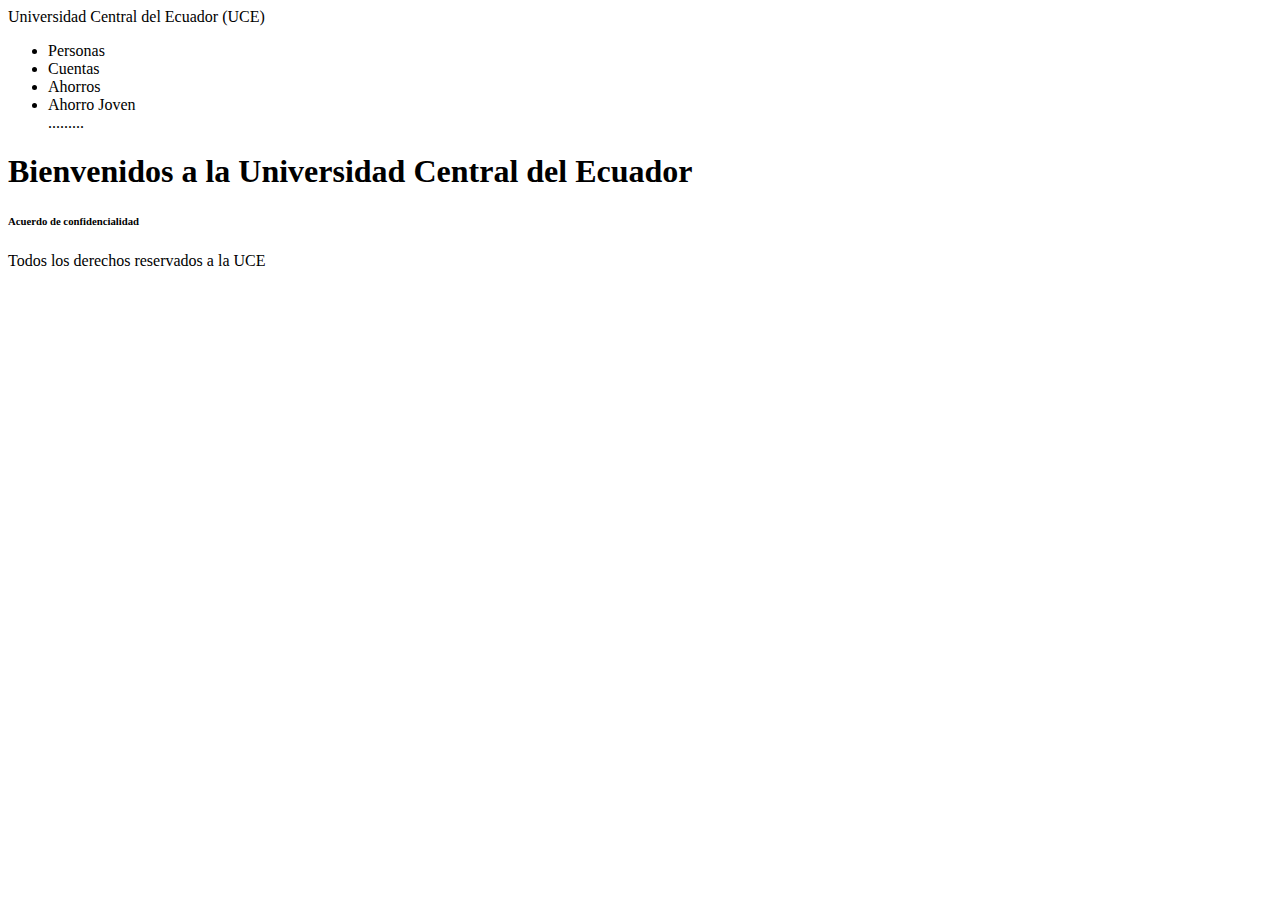
<file: index.html>
<!DOCTYPE html>
<html lang="en">

<head>
    <meta charset="UTF-8">
    <meta name="viewport" content="width=device-width, initial-scale=1.0">
    <title>Document</title>
</head>

<body>
    <header>
        Universidad Central del Ecuador (UCE)
    </header>
    <nav>
        <ul>
            <li>Personas</li>
            <li>Cuentas</li>
            <li>Ahorros</li>
            <li>Ahorro Joven</li>
            .........
        </ul>

    </nav>
    <section>
       <h1>Bienvenidos a la Universidad Central del Ecuador</h1>
        <h6>Acuerdo de confidencialidad</h6>
    </section>
    <footer>
        Todos los derechos reservados a la UCE
    </footer>
</body>

</html>
</file>
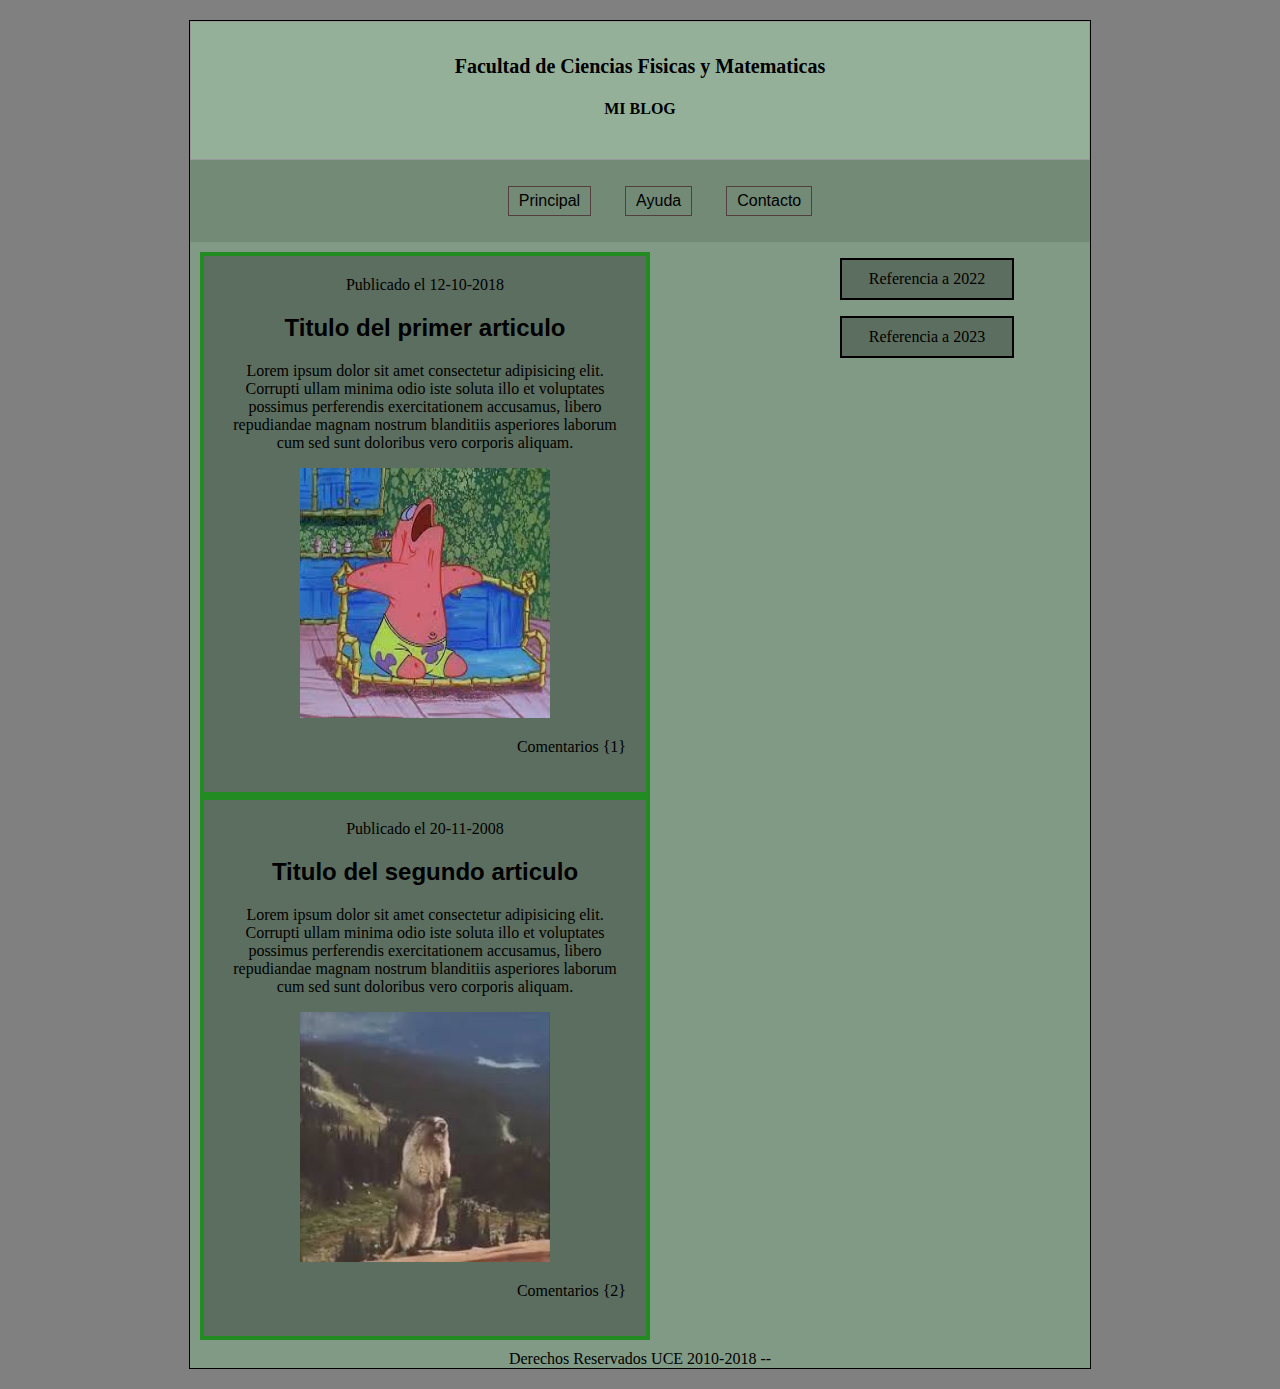
<file: html/blog.html>
<!DOCTYPE html>
<html lang="en">

<head>
    <meta charset="UTF-8">
    <meta name="viewport" content="width=device-width, initial-scale=1.0">
    <title>Document</title>
    <link rel="stylesheet" href="/css/contabilidad/blog.css">


</head>

<body>
    <div class="agrupar">
    <header class="cabecera">
        <h1>Facultad de Ciencias Fisicas y Matematicas</h1>
        <h4>MI BLOG</h4>
    </header>
    <nav class="menu">
        <ul>
            <li>Principal</li>
            <li>Ayuda</li>
            <li>Contacto</li>
        </ul>
    </nav>
 
    <section class="seccion">
        <article id="idarticulo1">
            <time datetime="12-10-2018">
                Publicado el 12-10-2018
            </time>
            <h2>Titulo del primer articulo</h2>
            <p>
                Lorem ipsum dolor sit amet consectetur adipisicing elit. Corrupti ullam minima odio iste soluta illo et
                voluptates possimus perferendis exercitationem accusamus, libero repudiandae magnam nostrum blanditiis
                asperiores laborum cum sed sunt doloribus vero corporis aliquam.
            </p>
            <img src="/img/patricio.jpg" alt="No se pudo cargar">
            <footer>
                <p>Comentarios {1}</p>
            </footer>
        </article>
        <article id="idarticulo2">

            <time datetime="20-11-2008">
                Publicado el 20-11-2008
            </time>
            <h2>Titulo del segundo articulo</h2>
            <p>
                Lorem ipsum dolor sit amet consectetur adipisicing elit. Corrupti ullam minima odio iste soluta illo et
                voluptates possimus perferendis exercitationem accusamus, libero repudiandae magnam nostrum blanditiis
                asperiores laborum cum sed sunt doloribus vero corporis aliquam.

            </p>
            <img src="/img/marmota.jpg" alt="No se pudo cargar la imagen">

            <footer>
                <p>Comentarios {2}</p>
            </footer>
        </article>
    </section>
    
    <aside class="referencias">
<blockquote cite="https://miblog2.com">
    Referencia a 2022
</blockquote>
<blockquote cite="https://miblog3.com">
    Referencia a 2023
</blockquote>
    </aside>

    <footer class="pie">
        Derechos Reservados UCE 2010-2018 --
    </footer>

</body>
</div>
</html>
</file>
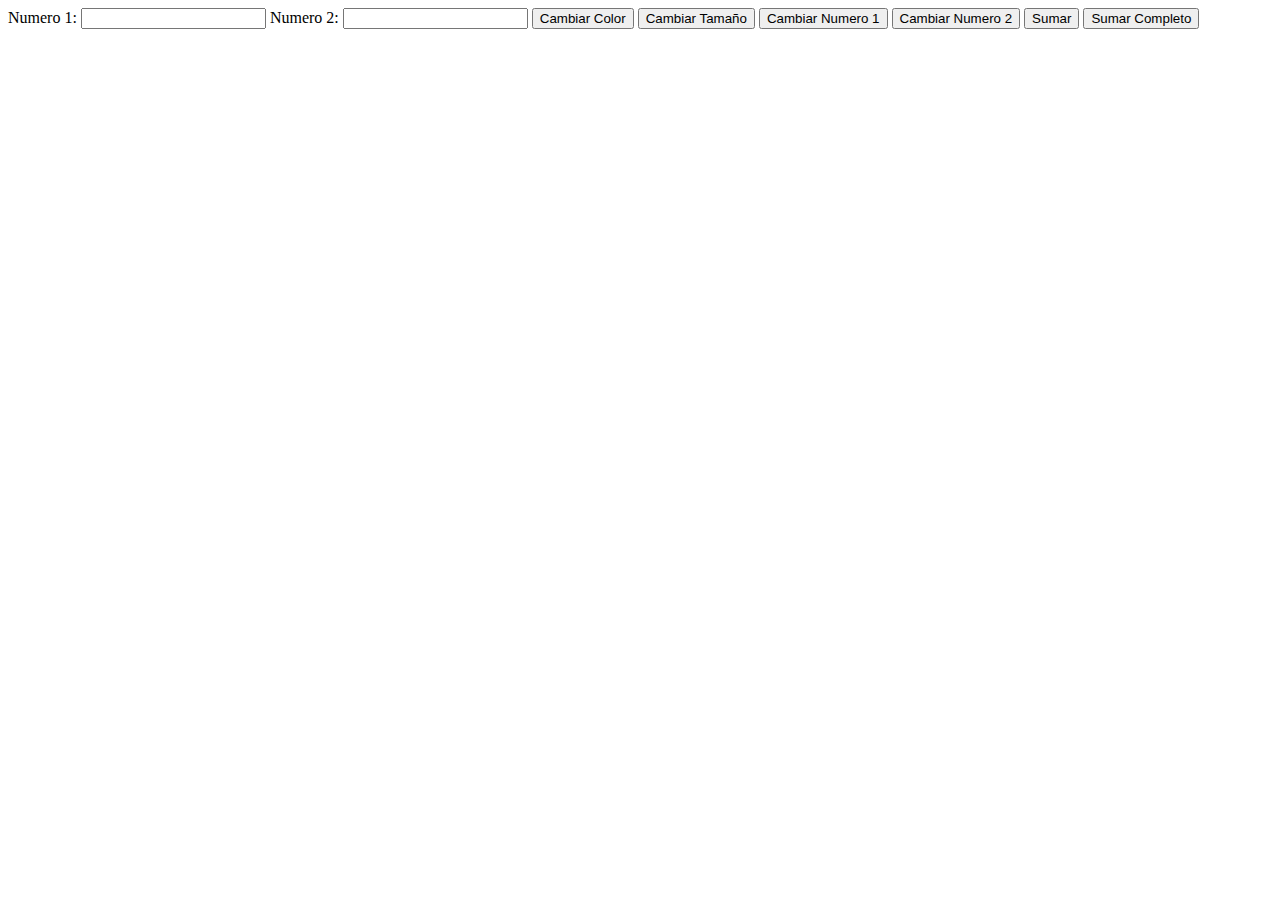
<file: html/calculadora.html>
<!DOCTYPE html>
<html lang="en">
<head>
    <meta charset="UTF-8">
    <meta name="viewport" content="width=device-width, initial-scale=1.0">
    <title>Document</title>
    <script>
        function cambiarTexto(idElemento){
        
            document.getElementById(idElemento).style.background="yellow";
            document.getElementById(idElemento).style.fontSize="30px"

        }
        function sumar(numero1 ,numero2){

            var total = numero1 + numero2;
            console.log(total);

        }
        function sumarCompleto(numero1 ,numero2){
        var num1 = parseInt( document.getElementById('idnumero1').value);
        var num2 = parseInt( document.getElementById('idnumero2').value);

        var total = num1 + num2;
        console.log(total);

}

    </script>

</head>
<body>
    
<header></header>
<nav></nav>
<section>
<label id="idlabelnumero1" for="idnumero1">Numero 1:</label>
<input id="idnumero1" type="number" >
<label id="idlabelnumero2" for="idnumero2">Numero 2:</label>
<input id="idnumero2" type="number">

<button onclick="document.getElementById('idlabelnumero1').style.color='blue'">Cambiar Color</button>
<button onclick="document.getElementById('idlabelnumero1').style.fontSize='30px'">Cambiar Tamaño</button>


<button onclick="cambiarTexto('idlabelnumero1')">Cambiar Numero 1</button>
<button onclick="cambiarTexto('idlabelnumero2')">Cambiar Numero 2</button>


<button onclick="sumar(document.getElementById('idnumero1').value,document.getElementById('idnumero2').value)">Sumar </button>
<button onclick="sumarCompleto()">Sumar Completo</button>


</section>
<footer></footer>

</body>
</html>
</file>
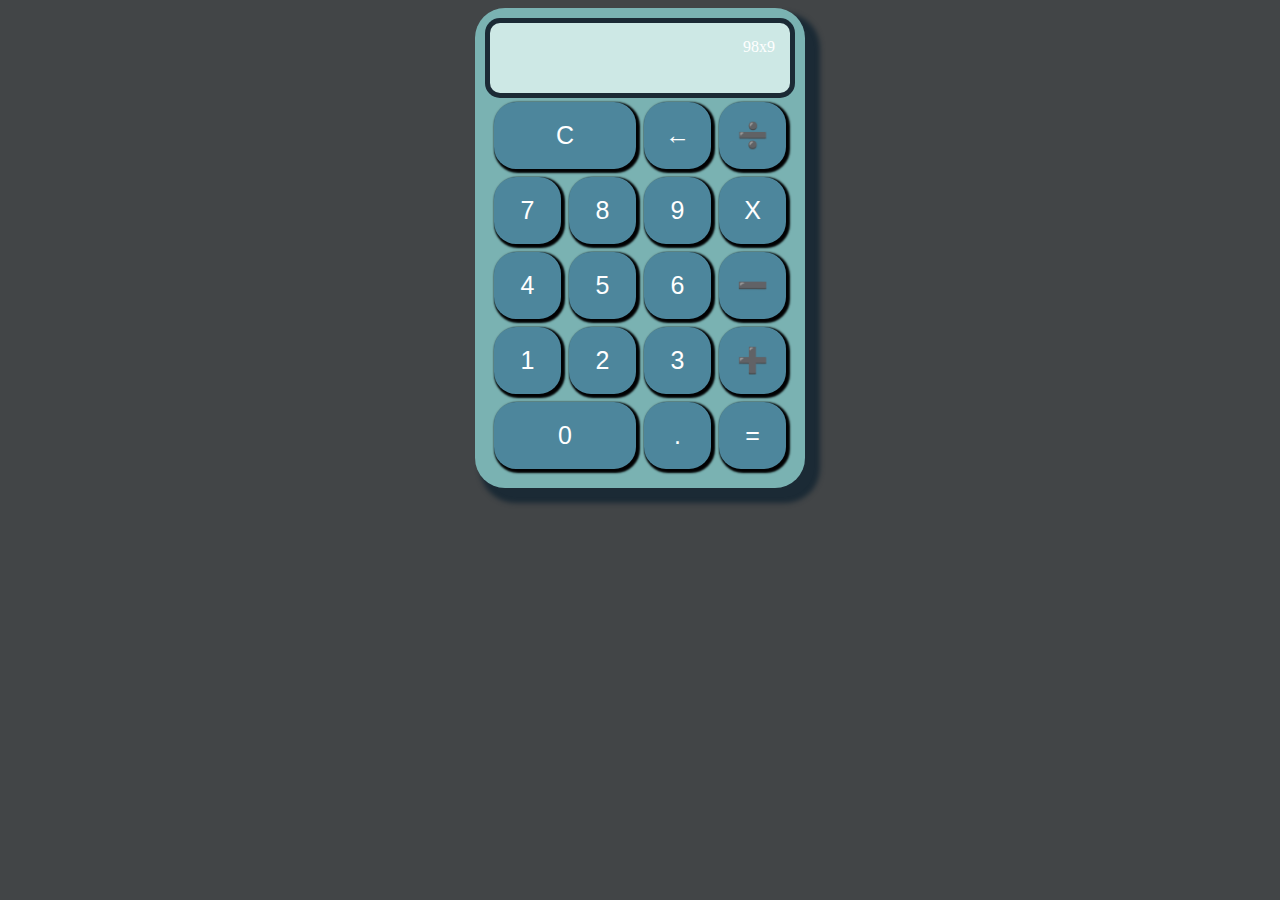
<file: html/calculadoraCompleta.html>
<!DOCTYPE html>
<html lang="en">
<head>
    <meta charset="UTF-8">
    <meta name="viewport" content="width=device-width, initial-scale=1.0">
    <title>Document</title>
    <link rel="stylesheet" href="../css/calculadora.css">
</head>
<body>

<header></header>
<nav></nav>
<section>

    <div class="container">

        <div class="calculadora">
            <div class="display">98x9</div>
            <button class="col-2">C</button>
             
              <button>&larr;</button>
              <button>&#10135</button>
              <button>7</button>
              <button>8</button>
              <button>9</button>
              <button>X</button>
              <button>4</button>
              <button>5</button>
              <button>6</button>
              <button>&#10134</button>
              <button>1</button>
              <button>2</button>
              <button>3</button>
              <button>&#10133</button>
              <button class="col-2">0</button>
              <button>.</button>
              <button>=</button>
            




        </div>

    
    </div>

</section>
<footer></footer>


</body>
</html>
</file>
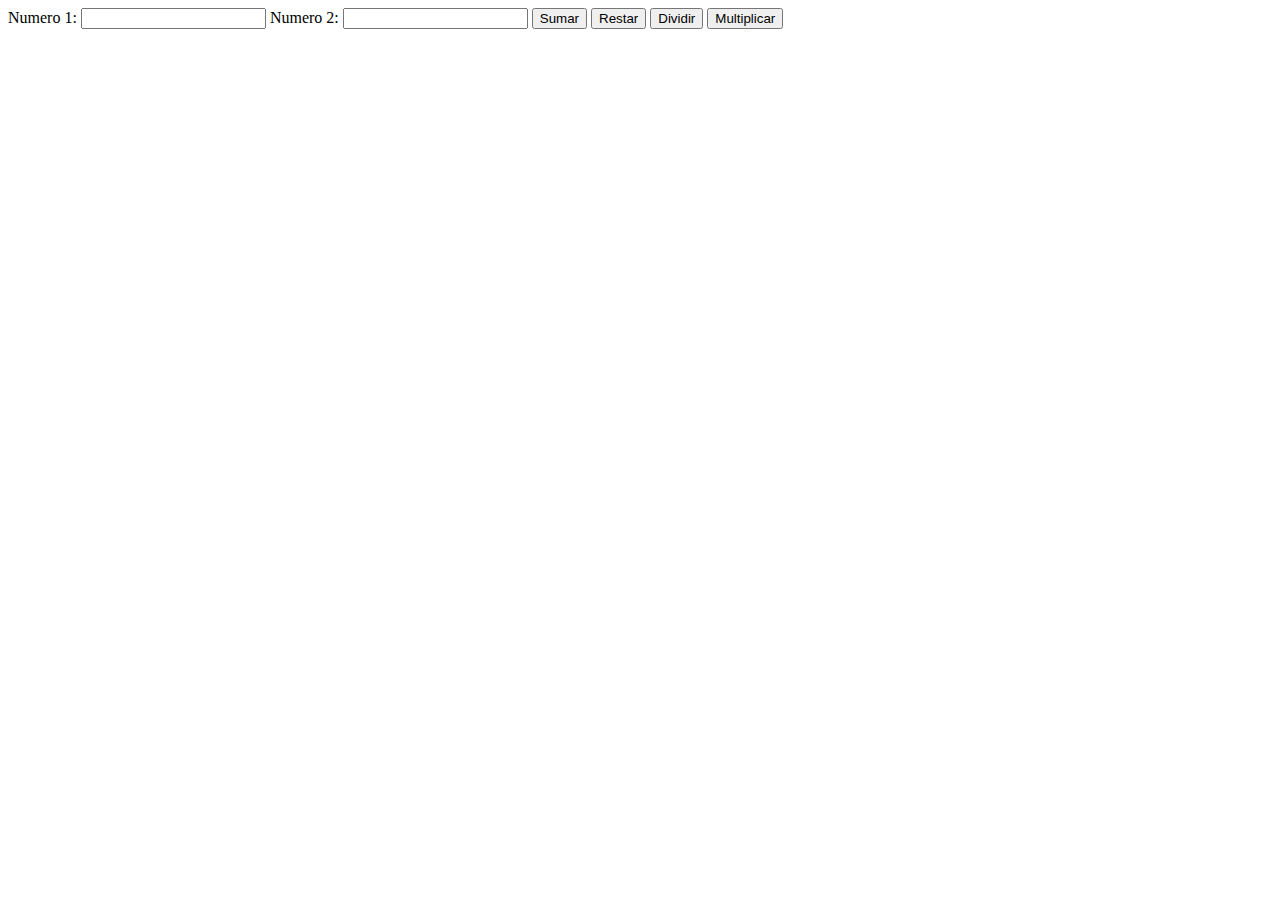
<file: html/calculadoraExterna.html>
<!DOCTYPE html>
<html lang="en">
<head>
    <meta charset="UTF-8">
    <meta name="viewport" content="width=device-width, initial-scale=1.0">
    <title>Document</title>
    <script src="/js/calculadora.js">
       
      

    </script>

</head>
<body>
    
<header></header>
<nav></nav>
<section>
<label id="idlabelnumero1" for="idnumero1">Numero 1:</label>
<input id="idnumero1" type="number" >
<label id="idlabelnumero2" for="idnumero2">Numero 2:</label>
<input id="idnumero2" type="number">



<button onclick="sumar('idnumero1','idnumero2')">Sumar</button>
<button onclick="restar('idnumero1','idnumero2')">Restar</button>

<button onclick="dividir('idnumero1','idnumero2')">Dividir</button>

<button onclick="multiplicar('idnumero1','idnumero2')">Multiplicar</button>


<label id="idResultado"></label>


</section>
<footer></footer>

</body>
</html>
</file>
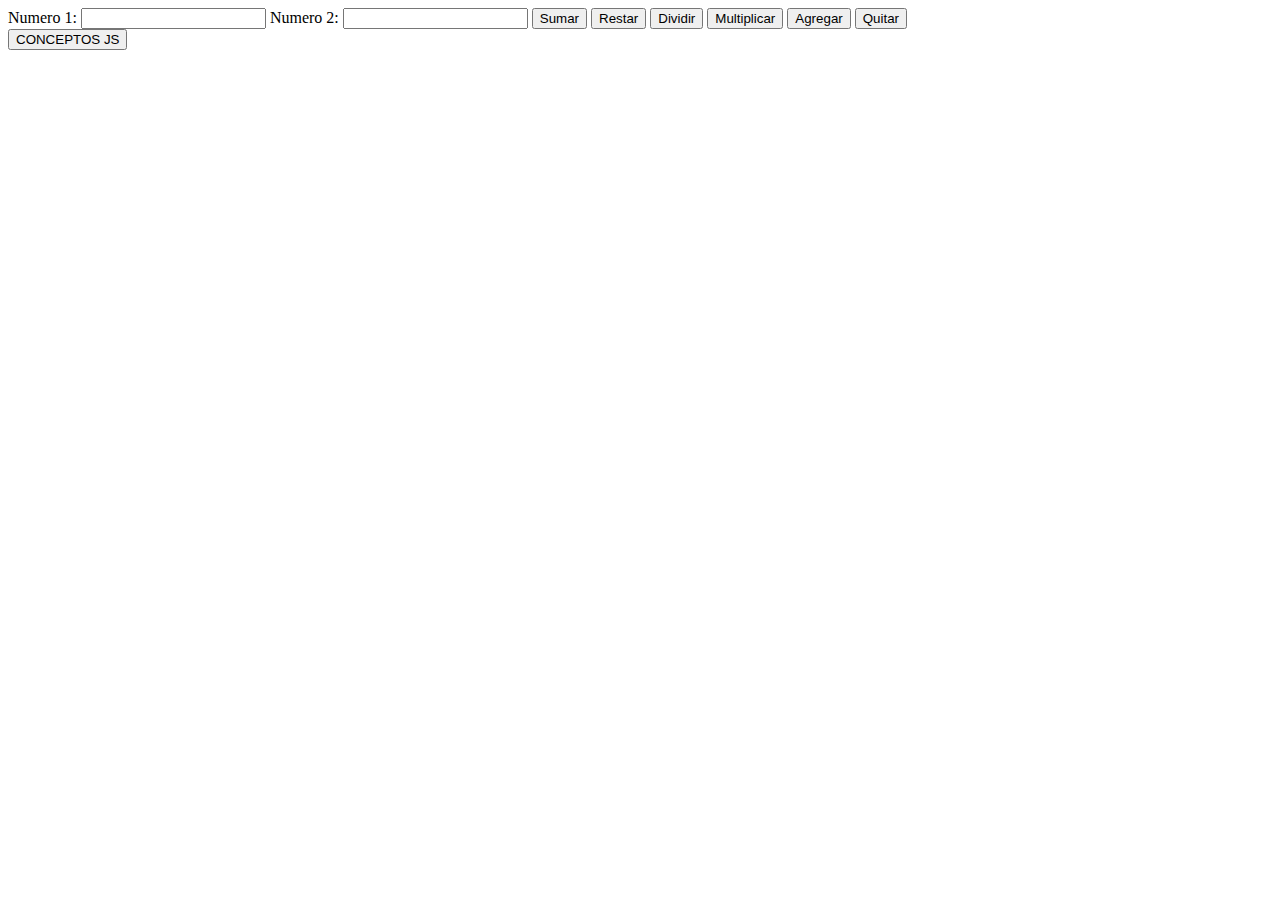
<file: html/calculadoraExternaLambda.html>
<!DOCTYPE html>
<html lang="en">
<head>
    <meta charset="UTF-8">
    <meta name="viewport" content="width=device-width, initial-scale=1.0">
    <title>Document</title>

    <script src="/js/calculadoraLambda.js"></script>

</head>
<body>
    
  
    <header></header>
    <nav></nav>
    <section>
    <label id="idlabelnumero1" for="idnumero1">Numero 1:</label>
    <input id="idnumero1" type="number" >
    <label id="idlabelnumero2" for="idnumero2">Numero 2:</label>
    <input id="idnumero2" type="number">
    
    
    
    <button onclick="sumar('idnumero1','idnumero2')">Sumar</button>
    <button onclick="restar('idnumero1','idnumero2')">Restar</button>
    
    <button onclick="dividir('idnumero1','idnumero2')">Dividir</button>
    
    <button onclick="multiplicar('idnumero1','idnumero2')">Multiplicar</button>
    
    <button onclick="agregarElemento()">Agregar</button>
    <button onclick="quitarElemento()">Quitar</button>
    
    
    <label id="idResultado"></label>
    
    <div id="idDivision"></div>
    

    <button onclick="conceptosJS()">CONCEPTOS JS</button>


    </section>
    <footer></footer>
    



</body>
</html>
</file>
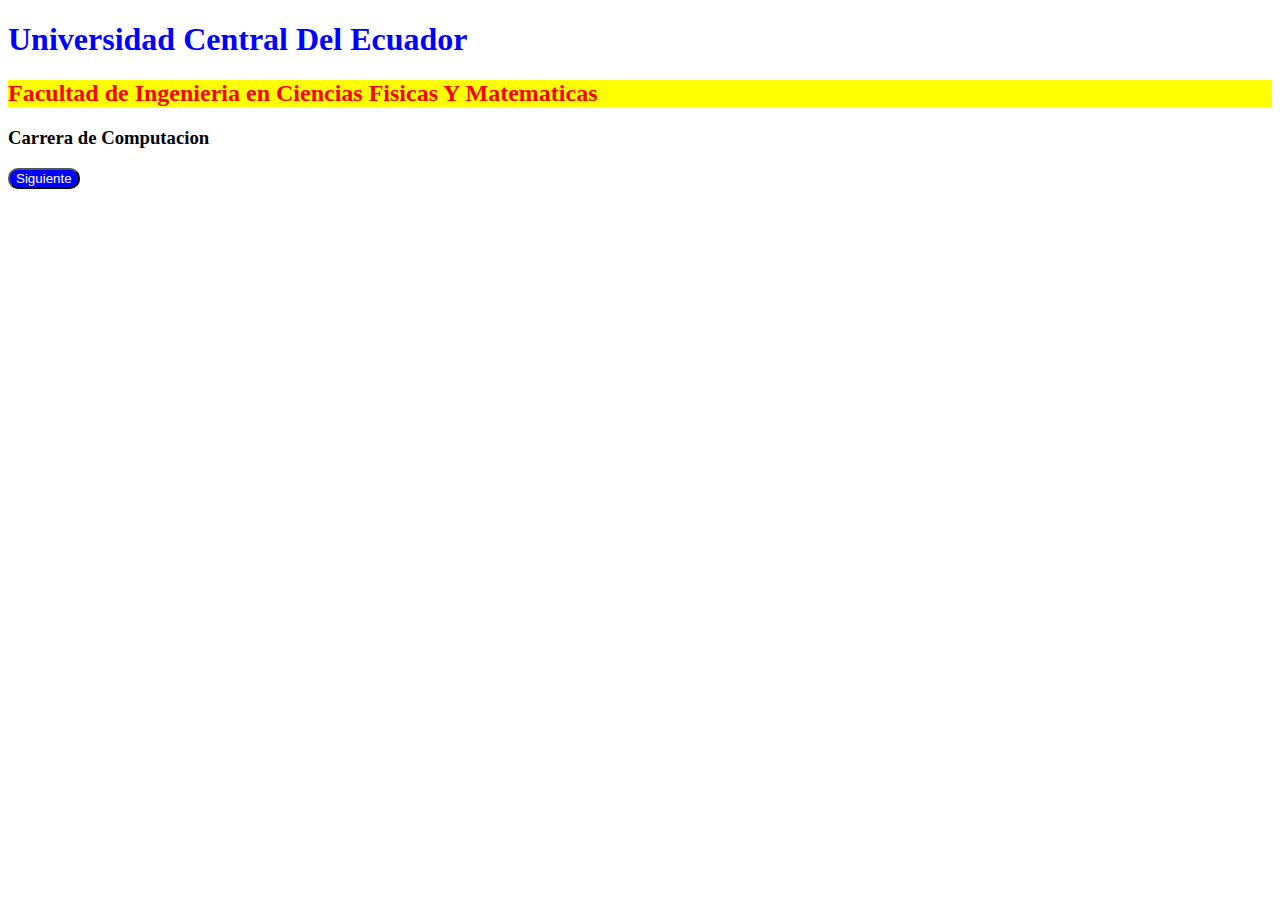
<file: html/cssenlinea.html>
<!DOCTYPE html>
<html lang="en">
<head>
    <meta charset="UTF-8">
    <meta name="viewport" content="width=device-width, initial-scale=1.0">
    <title>Document</title>
</head>
<body>
    

<header>



</header>

<nav></nav>

<section>
    <h1 style="color: blue;">Universidad Central Del Ecuador</h1>
    <h2 style="color: red;background-color: yellow;">Facultad de Ingenieria en Ciencias Fisicas Y Matematicas</h2>
   <h3 style="font-family: 'Times New Roman', Times, serif;">Carrera de Computacion</h3>

    <button style="color: white;background-color: blue;border-radius: 10px;">Siguiente</button>
</section>
<footer>

</footer>


</body>
</html>
</file>
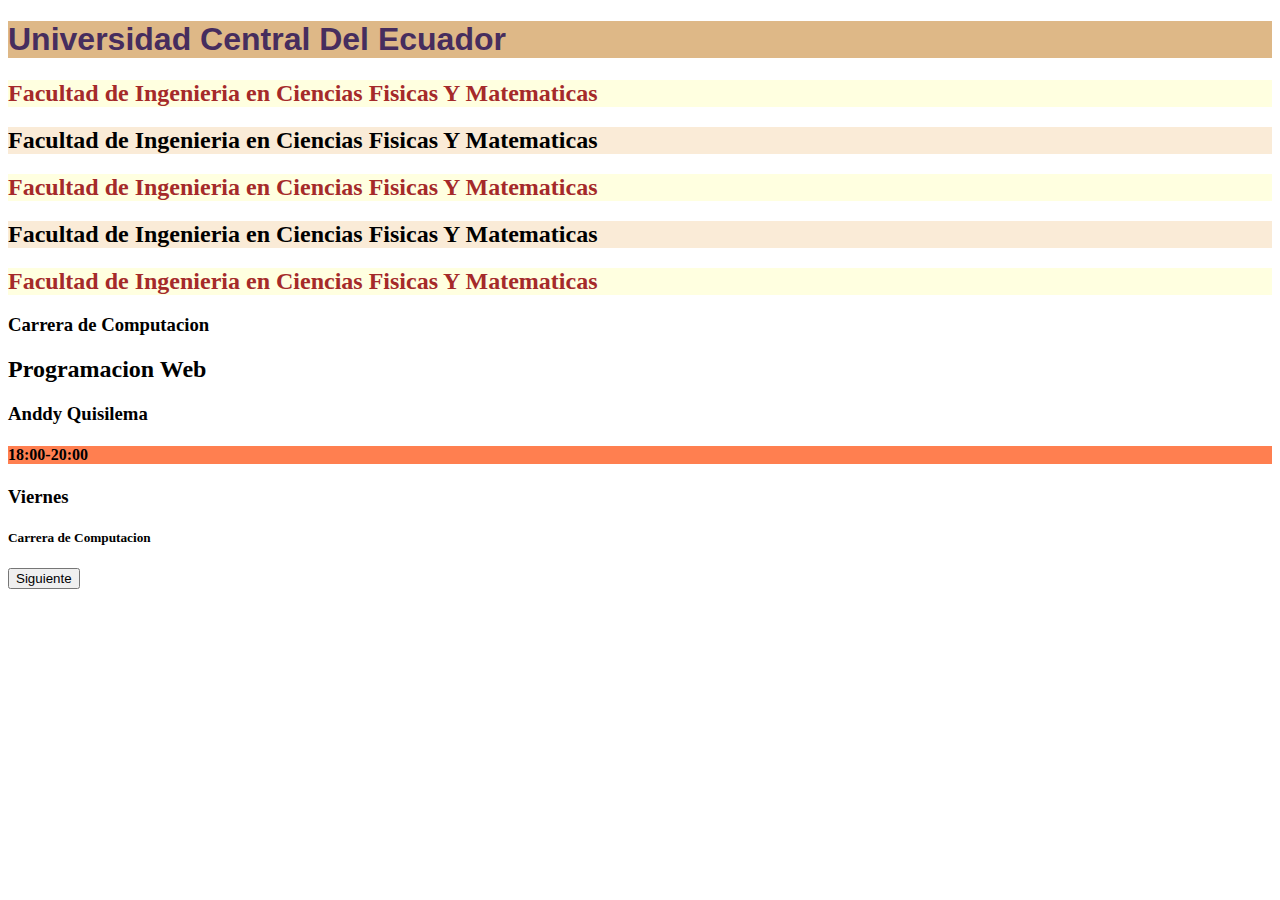
<file: html/cssexterno.html>
<!DOCTYPE html>
<html lang="en">
<head>
    <meta charset="UTF-8">
    <meta name="viewport" content="width=device-width, initial-scale=1.0">
    <title>Document</title>

<link rel="stylesheet" href="/css/contabilidad/cssexterno.css">


</head>
<body>
    
    <header>



    </header>
    
    <nav></nav>
    
    <section>
        <h1>Universidad Central Del Ecuador</h1>
        
        <h2 class="clasemedia">Facultad de Ingenieria en Ciencias Fisicas Y Matematicas</h2>
        <h2 class="clasealta">Facultad de Ingenieria en Ciencias Fisicas Y Matematicas</h2>
        
        <h2 class="clasemedia">Facultad de Ingenieria en Ciencias Fisicas Y Matematicas</h2>
        <h2 class="clasealta">Facultad de Ingenieria en Ciencias Fisicas Y Matematicas</h2>
        <h2 class="clasemedia">Facultad de Ingenieria en Ciencias Fisicas Y Matematicas</h2>
        

        
        
        <h3>Carrera de Computacion</h3>
        <h2>Programacion Web</h2>
        <h3>Anddy Quisilema</h3>
        <h4 class="clasehora">18:00-20:00</h4>
        <h3>Viernes</h3>
        <h5>Carrera de Computacion</h5>

    
        <button >Siguiente</button>
    </section>
    <footer>
    
    </footer>
    


</body>
</html>
</file>
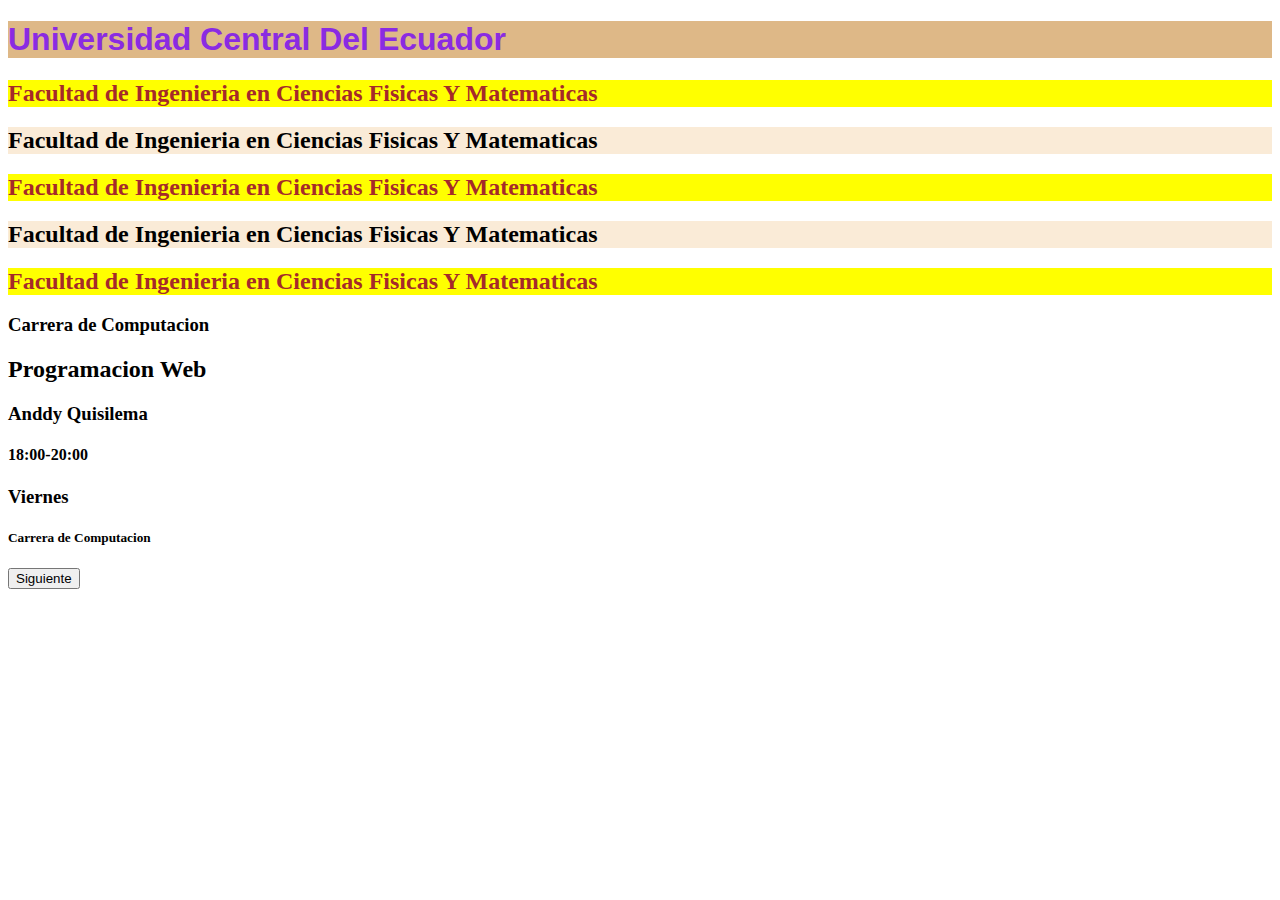
<file: html/cssinterno.html>
<!DOCTYPE html>
<html lang="en">
<head>
    <meta charset="UTF-8">
    <meta name="viewport" content="width=device-width, initial-scale=1.0">
    <title>Document</title>


     <!--todos los estilos de manera interna-->

<style>
   /*Comentario*/
    /*Uniersal*/
    /*
    *{
        color: blue;
        background-color:aliceblue;
    }
    */
    /*Por tipo de elemento*/

h1{
    color: blueviolet;
    background: burlywood;
    font-family: 'Lucida Sans', 'Lucida Sans Regular', 'Lucida Grande', 'Lucida Sans Unicode', Geneva, Verdana, sans-serif;
}

.clasemedia{
    color: brown;
    background-color: yellow;
}
.clasealta{
    color: black;
    background-color: antiquewhite;
}
</style>


</head>
<body>
    
    <header>



    </header>
    
    <nav></nav>
    
    <section>
        <h1>Universidad Central Del Ecuador</h1>
        
        <h2 class="clasemedia">Facultad de Ingenieria en Ciencias Fisicas Y Matematicas</h2>
        <h2 class="clasealta">Facultad de Ingenieria en Ciencias Fisicas Y Matematicas</h2>
        
        <h2 class="clasemedia">Facultad de Ingenieria en Ciencias Fisicas Y Matematicas</h2>
        <h2 class="clasealta">Facultad de Ingenieria en Ciencias Fisicas Y Matematicas</h2>
        <h2 class="clasemedia">Facultad de Ingenieria en Ciencias Fisicas Y Matematicas</h2>
        

        
        
        <h3>Carrera de Computacion</h3>
        <h2>Programacion Web</h2>
        <h3>Anddy Quisilema</h3>
        <h4>18:00-20:00</h4>
        <h3>Viernes</h3>
        <h5>Carrera de Computacion</h5>

    
        <button >Siguiente</button>
    </section>
    <footer>
    
    </footer>
    


</body>
</html>
</file>
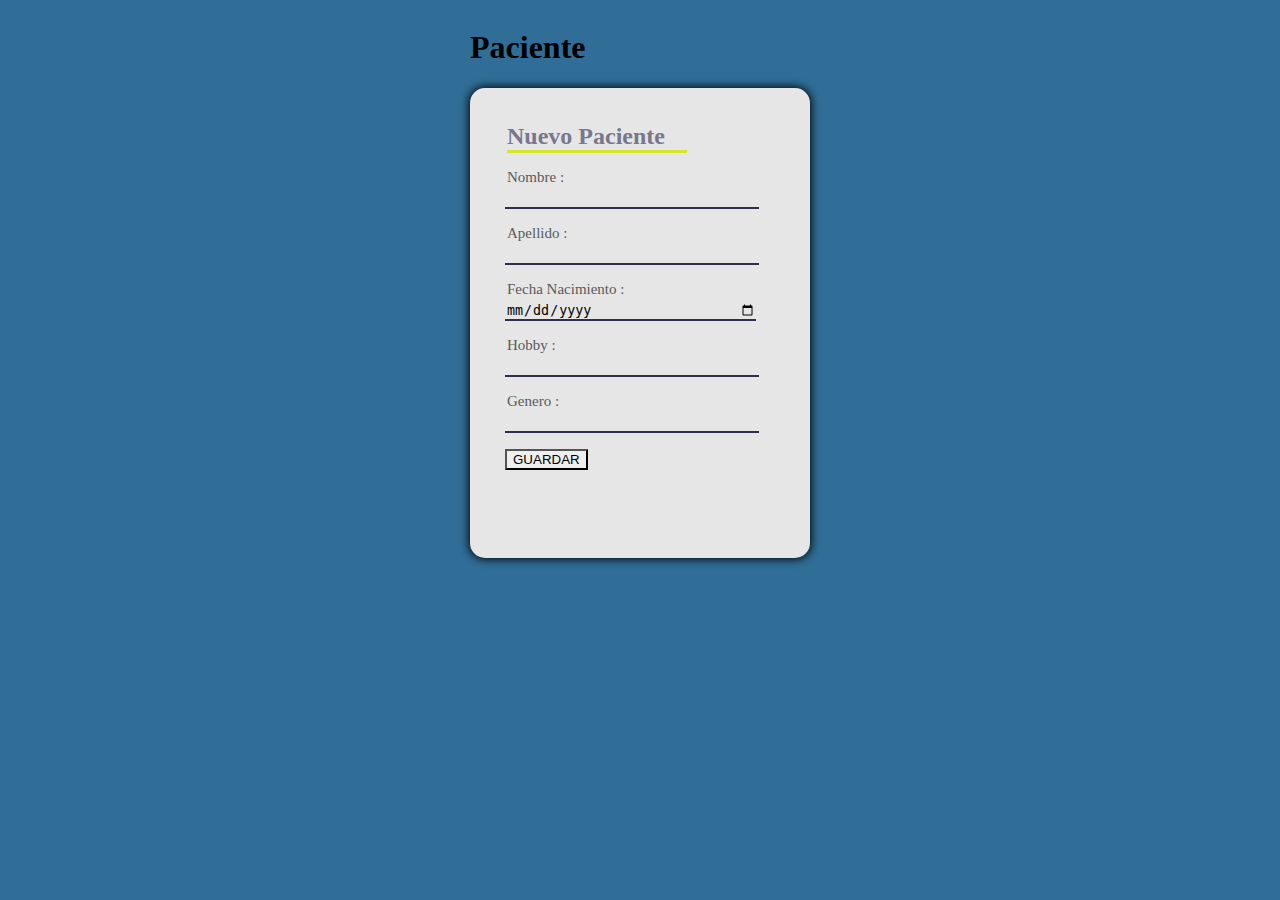
<file: html/formularioPaciente.html>
<!DOCTYPE html>
<html lang="en">

<head>
    <meta charset="UTF-8">
    <meta name="viewport" content="width=device-width, initial-scale=1.0">
    <title>Document</title>
    <link rel="stylesheet" href="../css/formularioPaciente.css">
</head>

<body>
    <div class="container">
        <div class="formulario">
            <header>
                <h1>Paciente</h1>
            </header>
            <nav></nav>
            <section>
                <form  class="form" action="">
                    <h2>Nuevo Paciente</h2>
                    <p type="Nombre : "><input type="text"></p>
                    <p type="Apellido : "><input type="text"></p>
                    <p type="Fecha Nacimiento : "><input type="date"></p>
                    <p type="Hobby : "><input type="text"></p>
                    <p type="Genero : "><input type="text"></p>
                    <button>GUARDAR</button>
                </form>

            </section>
            <footer></footer>
        </div>
    </div>
</body>

</html>
</file>
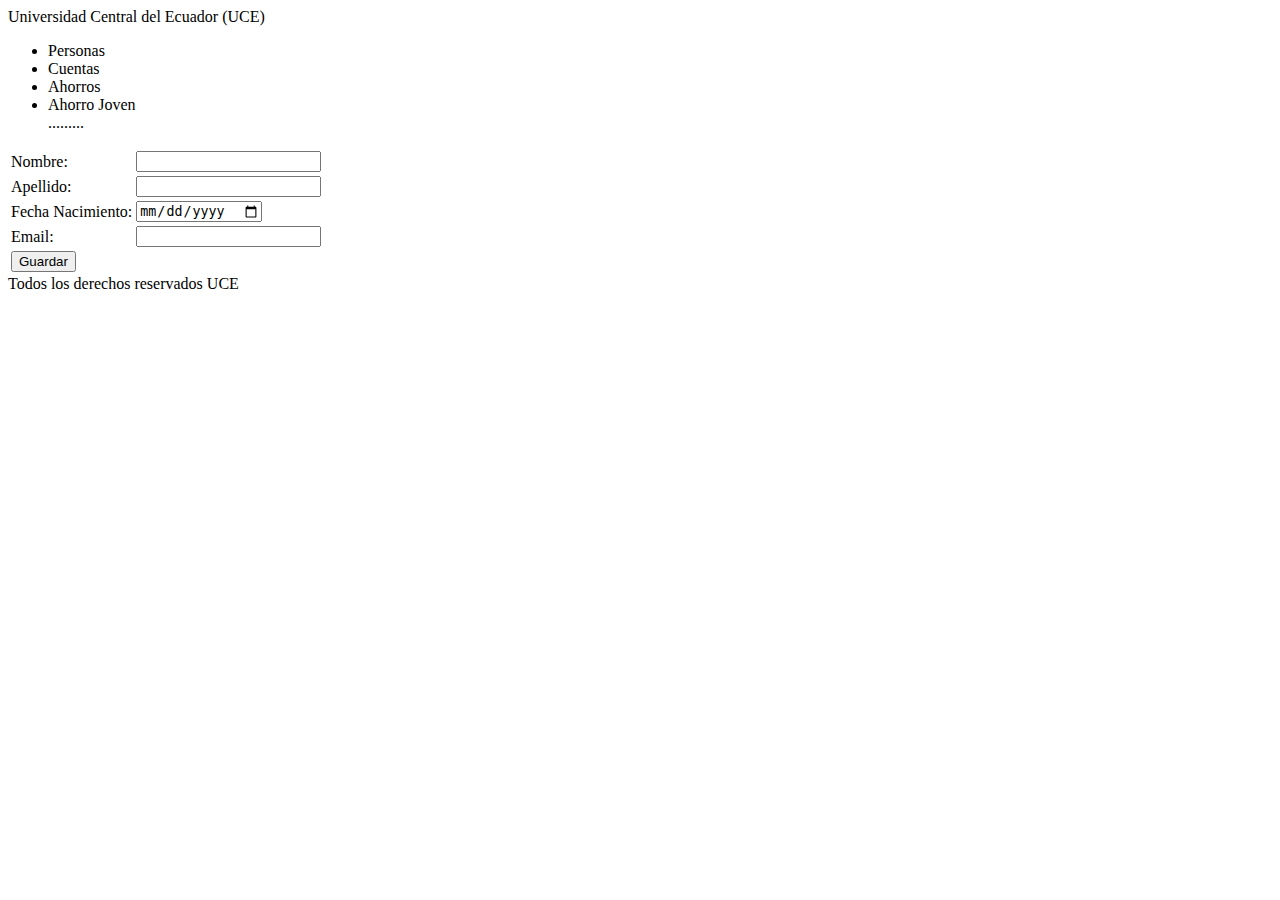
<file: html/profesores/estudiantes/formulario.html>
<!DOCTYPE html>
<html lang="en">

<head>
    <meta charset="UTF-8">
    <meta name="viewport" content="width=device-width, initial-scale=1.0">
    <title>Document</title>
</head>

<body>
    <header>
        Universidad Central del Ecuador (UCE)
    </header>
    <nav>
        <ul>
            <li>Personas</li>
            <li>Cuentas</li>
            <li>Ahorros</li>
            <li>Ahorro Joven</li>
            .........
        </ul>

    </nav>
    <section>
        <table>
            <tr>
                <td> <label id="id_nombre" for="id_input_nombre">Nombre:</label></td>
                <td> <input id="id_input_nombre" type="text"></td>
            </tr>
            <tr>
                <td> <label id="id_apellido" for="id_input_apellido">Apellido:</label></td>
                <td> <input id="id_input_apellido" type="text"></td>
            </tr>
            <tr>
                <td><label id="id_fecha" for="id_input_date">Fecha Nacimiento:</label></td>
                <td> <input id="id_input_date" type="date"></td>
            </tr>
            <tr>
                <td> <label id="id_email" for="id_input_email">Email:</label></td>
                <td><input id="id_input_email" type="email"></td>
            </tr>
            <tr>
                <td> <button>Guardar</button></td>
            </tr>

        </table>
    </section>
    <footer>
Todos los derechos reservados UCE
    </footer>
</body>

</html>
</file>
<file: css/contabilidad/blog.css>
/*con espacio es jerarquico, solo va aplicar cuando tenga padre*/
.menu li {

    list-style: none;
    display: inline-block;
   /* margin: 10px ; /*aplica a los 4 lados*/
    margin: 5px 15px; /*primer numero aplica arriba y abajo, segundo izq y der*/
    /*
    margin: 10px 20px 30px 40px; /*ariba, derecha , abajo ,izquierda (manecillas reloj)
    margin-top: 10px;
    margin-bottom: 30px;
    margin-right: 50px;
    margin-left: 40px;
*/
border: 1px ridge #533F3F;
padding: 5px 10px;

font-family: Arial, Helvetica, sans-serif;
font-size: 16px;

}

.menu{

background:#728a76 ;
padding: 5px 15px;
/*text-align: left;*/

}

h1 {
    font-size: 20px;
    font-family: Georgia, 'Times New Roman', Times, serif;

}
h2 {
 
    font-family: 'Gill Sans', 'Gill Sans MT', Calibri, 'Trebuchet MS', sans-serif;
    font: bold 14px ;
}
/*Con la coma es para poner 2 cosas diferentes 
.menu, li {
color:red;
}
li{
    background-color: black;
}*/

body{
    text-align: center;
    background-color: gray;
}

.agrupar{
    border: 1px solid black;
    background-color: #819a85;
    width: 900px;
    margin: 20px auto;

}

.cabecera{

background-color: #94b098;
border: 1px solid #999999;
padding: 20px;

}
.seccion{

    width: 450px;
    margin: 10px;
    float: left;

}

#idarticulo1, #idarticulo2{
    background-color: #5c6e5f;
    border: 4px solid forestgreen;
    padding: 20px;
}

article footer {
    text-align: right;
}
.referencias {
    width: 200px;
    float: right;
    margin:0px 90px;
    padding-left: 2px;
}
.pie{
    clear: both;
}
blockquote {
    border: 2px solid black;
    padding:  10px;
    background-color: #5c6e5f;
    width:  150px;
}

img{
    width: 250px;
    margin: auto auto;
    height: 250px;
}
</file>
<file: css/calculadora.css>
.container{
    display: flex;
    justify-content: center;
    align-items: center;

}

.calculadora{
    /**GRILLA*/
    display:  grid;
   /* grid-template-columns: 75px 75px 75px 75px  ;*/
   grid-template-columns: repeat(4,75px);

    /*grid-template-rows: 75px 75px 75px 75px 75px 75px;*/
    grid-template-rows:repeat(6,75px);
    background-color: #7AB2B2;
    padding: 15px;
    border-radius: 30px;
   box-shadow: 10px 10px 5px 5px #1b2a35;

}
.display{
    grid-column: span 4 ;
    padding: 15px;
    background-color:#CDE8E5 ;
    border-radius: 10px;
    text-align: right;
    margin-bottom: 5px;
    box-shadow: 0px 0px 0px 5px #1b2a35;
}
.col-2{
    grid-column: span 2;
}
button{
    cursor: pointer;
    margin: 4px;
    border-radius: 22px;
    border: none;
    background-color: #4D869C ;
    font-size: 25px;
    box-shadow: 2px 2px 2px 2px #010102;
    
}

*{
    color: white;
}
body{
    background-color:#424547 ;
}
button:active{
background-color: black;
}
</file>
<file: css/contabilidad/cssexterno.css>
/*selector {
    declaracion1;
    declaracion2 estructura(propiedad:valor);
    .
    declaracionn;
}*/

h1{
    color: rgb(70, 45, 94);
    background: burlywood;
    font-family: 'Lucida Sans', 'Lucida Sans Regular', 'Lucida Grande', 'Lucida Sans Unicode', Geneva, Verdana, sans-serif;
}

.clasemedia{
    color: brown;
    background-color:#FFFFE0;
}
.clasealta{
    color: black;
    background-color: antiquewhite;
}
.clasehora{
    color: #000;
    background-color: coral;
}
</file>
<file: css/formularioPaciente.css>
.container{
display: flex;
justify-content: center;
align-items: center;

}

body{
    background: #306e97;
}


p:before{
    content: attr(type);
    display: block;
    margin:  3px 2px;
    font-size: 15px;
    color: #5a5a5a;
}
input{
width: 250px;
border: none;
border-bottom: 2px solid #2e2e4e;
background: none;

}
input:focus{
    outline: none;
    border-bottom: 2px solid red;
}
h2{
    margin: 10px 2px ;
    width: 180px;
    color: #78788c;
    border-bottom: 3px solid #d4e72b;
}
.form{
width: 270px ;
height: 420px;
background-color: #e6e6e6;
border-radius: 15px;
padding: 25px 35px;
box-shadow: 0 0 10px 1px rgb(0, 0, 0);
}
button{
    border-radius: 1px;
}
</file>
